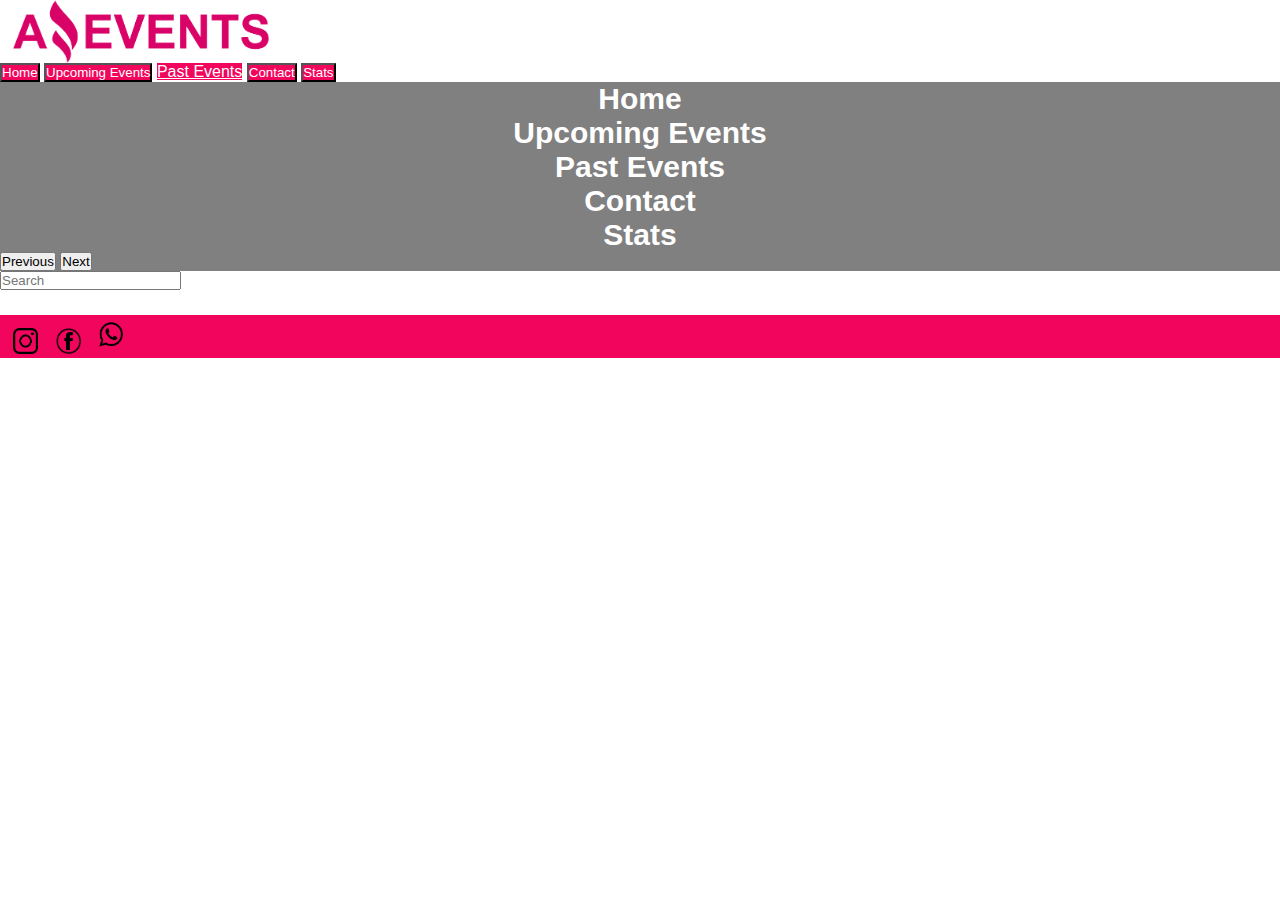
<file: index.html>
<!DOCTYPE html>
<html lang="en">
<head>
    <meta charset="UTF-8">
    <meta http-equiv="X-UA-Compatible" content="IE=edge">
    <meta name="viewport" content="width=device-width, initial-scale=1.0">
    <title>Home</title>
    <link href="https://cdn.jsdelivr.net/npm/bootstrap@5.3.0-alpha1/dist/css/bootstrap.min.css" rel="stylesheet" integrity="sha384-GLhlTQ8iRABdZLl6O3oVMWSktQOp6b7In1Zl3/Jr59b6EGGoI1aFkw7cmDA6j6gD" crossorigin="anonymous">
    <link rel="stylesheet" href="./styles/styles.css">
    <link rel="shortcut icon" href="./assets/favicon.io" type="image/x-icon">
</head>
<body>
<header>
  <nav class="navbar bg-body-tertiary navbar bg-primary" data-bs-theme="dark">   
    <form  class="container-fluid justify-content-end" data-bs-theme="dark">
        <a href=""><figure>
            <img src="./assets/Logo Amazing Events.png" class="logo">
          </figure></a>
      <a href="./index.html"><button class="btn btn-outline-success me-2" type="button" href="./index.html">Home</button></a>
      <a href="./upcoming-events.html"><button class="btn btn-outline-success me-2" type="button">Upcoming Events</button></a>
      <a href="./past-events.html" class="btn btn-outline-success me-2" type="button">Past Events</button></a>
      <a href="./contact-us.html"><button class="btn btn-outline-success me-2" type="button">Contact</button></a>
      <a href="./stats.html"><button class="btn btn-outline-success me-2" type="button">Stats</button></a>
    </form>
   </nav>
 </div>
 <div id="carouselExample" class="carousel slide">
  <div class="carousel-inner">
    <div class="carousel-item active">
      <h1> Home </h1>
    </div>
    <div class="carousel-item">
      <h1> Upcoming Events</h1>
    </div>
    <div class="carousel-item">
      <h1> Past Events</h1>
    </div>
    <div class="carousel-item">
      <h1> Contact</h1>
    </div>
    <div class="carousel-item">
      <h1> Stats</h1>
    </div>
  </div>
    <button class="carousel-control-prev" type="button" data-bs-target="#carouselExample" data-bs-slide="prev">
      <span class="carousel-control-prev-icon" aria-hidden="true"></span>
      <span class="visually-hidden">Previous</span>
    </button>
    <button class="carousel-control-next" type="button" data-bs-target="#carouselExample" data-bs-slide="next">
      <span class="carousel-control-next-icon" aria-hidden="true"></span>
      <span class="visually-hidden">Next</span>
    </button>
</nav>
</header>
<main>
     <div class="d-flex p-3" id="table_checks"></div>
    <div id="div-cards" class="d-flex justify-content-center flex-wrap text-center"></div>
</main>
<body>
  <footer>
    <div class="d-grid gap-2 d-md-block">
      <a href=""> <img src="./assets/insta.png"></a>
      <a href=""> <img src="./assets/facebook.png"></a>
      <a href=""> <img src="./assets/logowsp.png" class="iconodewsp"></a>
    </div>
  </footer>
<script src="https://cdn.jsdelivr.net/npm/bootstrap@5.3.0-alpha1/dist/js/bootstrap.bundle.min.js" integrity="sha384-w76AqPfDkMBDXo30jS1Sgez6pr3x5MlQ1ZAGC+nuZB+EYdgRZgiwxhTBTkF7CXvN" crossorigin="anonymous"></script>
</body>
<script src="./js/data.js"></script>  
</html>
</file>
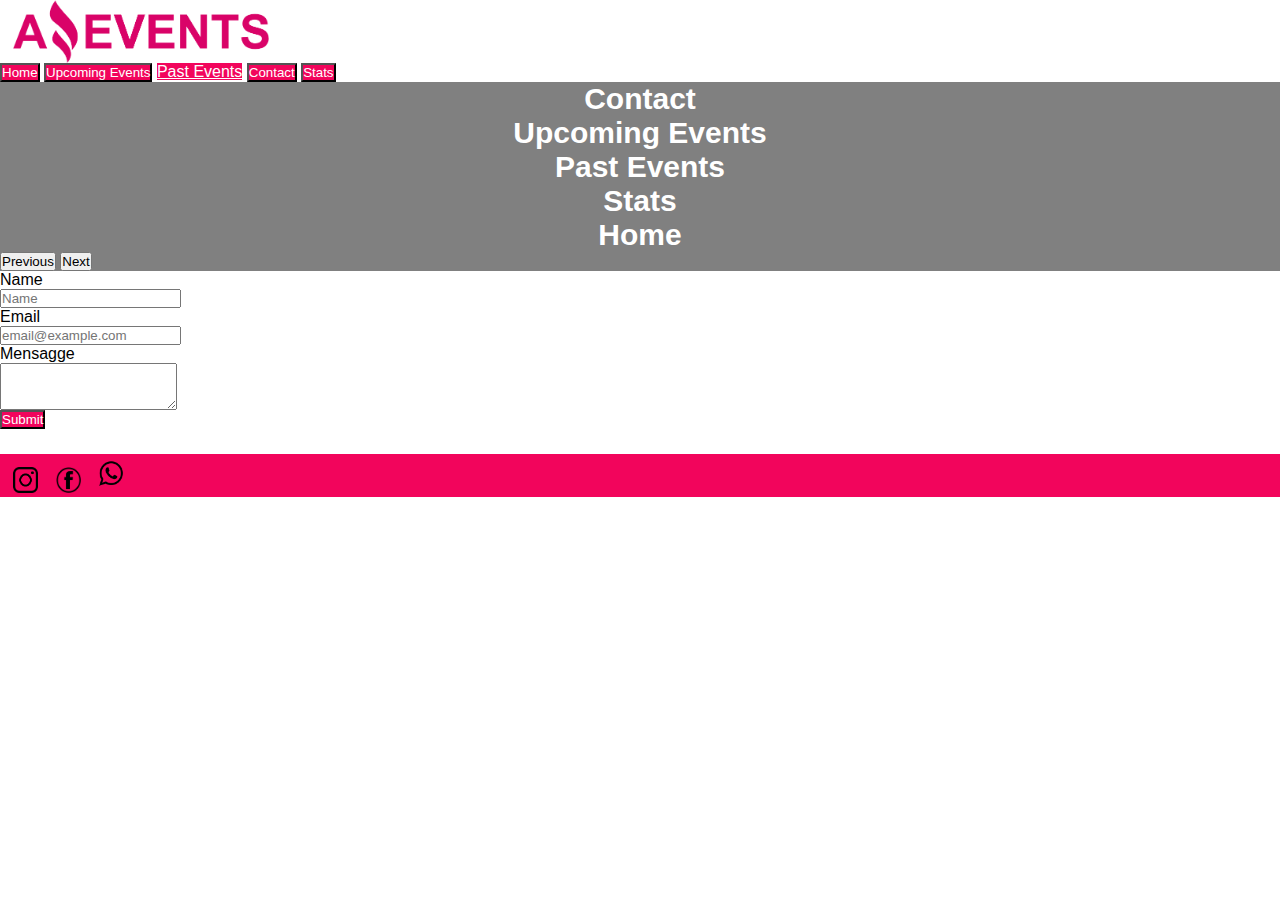
<file: contact-us.html>
<!DOCTYPE html>
<html lang="en">
<head>
    <meta charset="UTF-8">
    <meta http-equiv="X-UA-Compatible" content="IE=edge">
    <meta name="viewport" content="width=device-width, initial-scale=1.0">
    <title>Contact-Us</title>
    <link href="https://cdn.jsdelivr.net/npm/bootstrap@5.3.0-alpha1/dist/css/bootstrap.min.css" rel="stylesheet" integrity="sha384-GLhlTQ8iRABdZLl6O3oVMWSktQOp6b7In1Zl3/Jr59b6EGGoI1aFkw7cmDA6j6gD" crossorigin="anonymous">
    <link rel="stylesheet" href="./styles/styles.css">
    <link rel="shortcut icon" href="./assets/favicon.io" type="image/x-icon">
</head>
<body>
<header>
  <nav class="navbar bg-body-tertiary navbar bg-primary" data-bs-theme="dark">   
    <form  class="container-fluid justify-content-end" data-bs-theme="dark">
        <a href=""><figure>
            <img src="./assets/Logo Amazing Events.png" class="logo">
          </figure></a>
      <a href="./index.html"><button class="btn btn-outline-success me-2" type="button" href="./index.html">Home</button></a>
      <a href="./upcoming-events.html"><button class="btn btn-outline-success me-2" type="button">Upcoming Events</button></a>
      <a href="./past-events.html" class="btn btn-outline-success me-2" type="button">Past Events</button></a>
      <a href="./contact-us.html"><button class="btn btn-outline-success me-2" type="button">Contact</button></a>
      <a href="./stats.html"><button class="btn btn-outline-success me-2" type="button">Stats</button></a>
    </form>
   </nav>
 </div>
 <div id="carouselExample" class="carousel slide">
  <div class="carousel-inner">
    <div class="carousel-item active">
      <h1> Contact </h1>
    </div>
    <div class="carousel-item">
      <h1> Upcoming Events</h1>
    </div>
    <div class="carousel-item">
      <h1> Past Events</h1>
    </div>
    <div class="carousel-item">
      <h1> Stats </h1>
    </div>
    <div class="carousel-item">
      <h1> Home </h1>
    </div>
  </div>
    <button class="carousel-control-prev" type="button" data-bs-target="#carouselExample" data-bs-slide="prev">
      <span class="carousel-control-prev-icon" aria-hidden="true"></span>
      <span class="visually-hidden">Previous</span>
    </button>
    <button class="carousel-control-next" type="button" data-bs-target="#carouselExample" data-bs-slide="next">
      <span class="carousel-control-next-icon" aria-hidden="true"></span>
      <span class="visually-hidden">Next</span>
    </button>
</nav>
</header>
<body>
<main>
  <div class="mb-3">
    <label for="exampleFormControlInput1" class="form-label">Name</label>
    <input type="email" class="form-control" id="exampleFormControlInput1" placeholder="Name">
  </div>
  <div class="mb-3">
    <label for="exampleFormControlInput1" class="form-label">Email</label>
    <input type="email" class="form-control" id="exampleFormControlInput1" placeholder="email@example.com">
  </div>
  <div class="mb-3">
    <label for="exampleFormControlTextarea1" class="form-label">Mensagge</label>
    <textarea class="form-control" id="exampleFormControlTextarea1" rows="3"></textarea>
  </div>
</main> 
<div class="d-flex justify-content-center">
  <button type="submit" class="btn btn-primary">Submit</button>
</div>
<footer>
  <div class="d-grid gap-2 d-md-block">
    <a href=""> <img src="./assets/insta.png"></a>
    <a href=""> <img src="./assets/facebook.png"></a>
    <a href=""> <img src="./assets/logowsp.png" class="iconodewsp"></a>
  </div>
</footer>
<script src="https://cdn.jsdelivr.net/npm/bootstrap@5.3.0-alpha1/dist/js/bootstrap.bundle.min.js" integrity="sha384-w76AqPfDkMBDXo30jS1Sgez6pr3x5MlQ1ZAGC+nuZB+EYdgRZgiwxhTBTkF7CXvN" crossorigin="anonymous"></script>
</body>
</html>
</file>
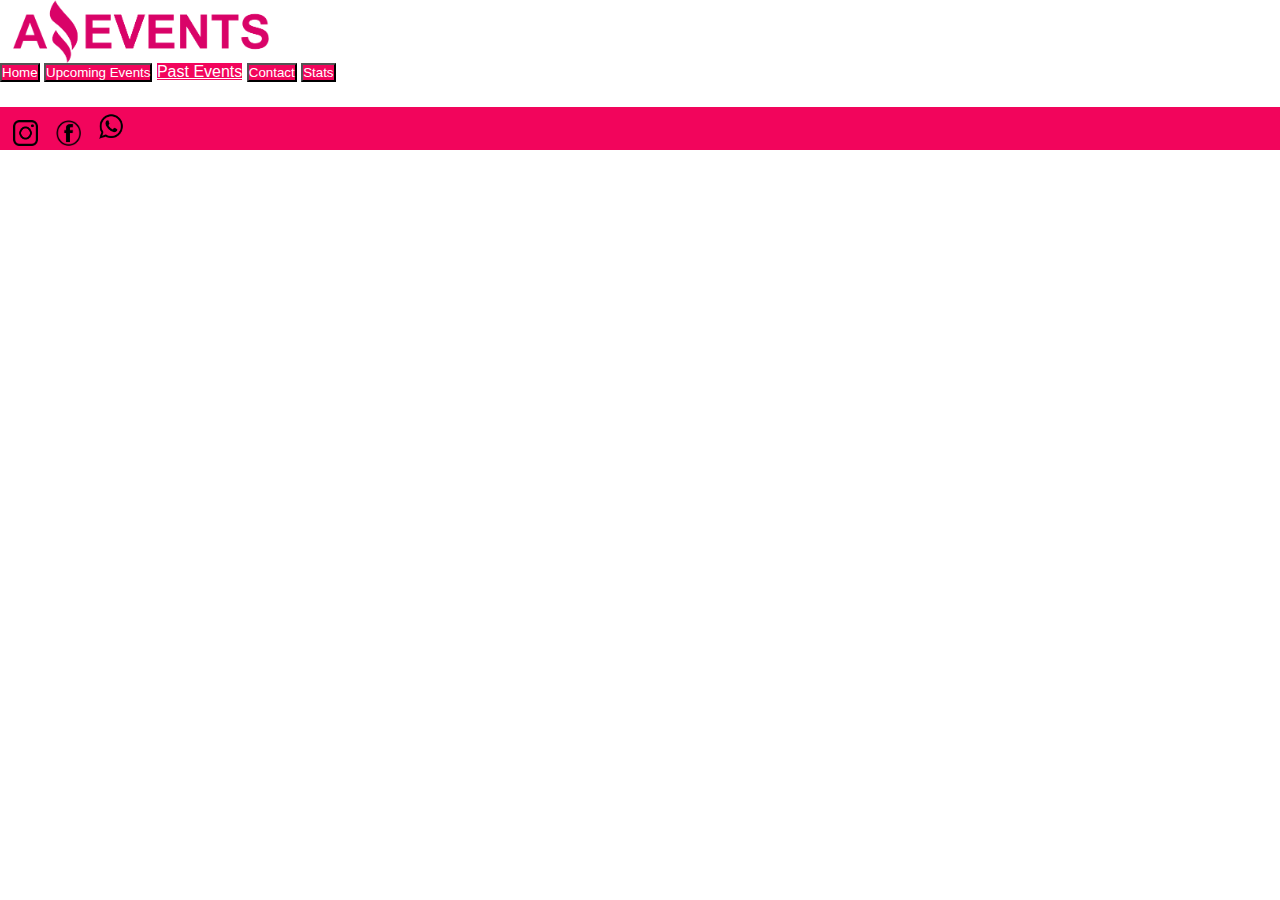
<file: detail.html>
<!DOCTYPE html>
<html lang="en">
<head>
    <meta charset="UTF-8">
    <meta http-equiv="X-UA-Compatible" content="IE=edge">
    <meta name="viewport" content="width=device-width, initial-scale=1.0">
    <title>Detail</title>
    <link href="https://cdn.jsdelivr.net/npm/bootstrap@5.3.0-alpha1/dist/css/bootstrap.min.css" rel="stylesheet" integrity="sha384-GLhlTQ8iRABdZLl6O3oVMWSktQOp6b7In1Zl3/Jr59b6EGGoI1aFkw7cmDA6j6gD" crossorigin="anonymous">
    <link rel="stylesheet" href="./styles/styles.css">
    <link rel="shortcut icon" href="./assets/favicon.io" type="image/x-icon">
</head>
<body>
<header>
  <nav class="navbar bg-body-tertiary navbar bg-primary" data-bs-theme="dark">   
    <form  class="container-fluid justify-content-end" data-bs-theme="dark">
        <a href=""><figure>
            <img src="./assets/Logo Amazing Events.png" class="logo">
          </figure></a>
      <a href="./index.html"><button class="btn btn-outline-success me-2" type="button" href="./index.html">Home</button></a>
      <a href="./upcoming-events.html"><button class="btn btn-outline-success me-2" type="button">Upcoming Events</button></a>
      <a href="./post-events.html" class="btn btn-outline-success me-2" type="button">Past Events</button></a>
      <a href="./contact-us.html"><button class="btn btn-outline-success me-2" type="button">Contact</button></a>
      <a href="./stats.html"><button class="btn btn-outline-success me-2" type="button">Stats</button></a>
    </form>
   </nav>
 </div>
</header>
<main>
  <div class="container text-center mt-5 border p-5" id="container-detail">
</main>
</div>
<body>
<script src="https://cdn.jsdelivr.net/npm/bootstrap@5.3.0-alpha1/dist/js/bootstrap.bundle.min.js" integrity="sha384-w76AqPfDkMBDXo30jS1Sgez6pr3x5MlQ1ZAGC+nuZB+EYdgRZgiwxhTBTkF7CXvN" crossorigin="anonymous"></script>
<script src="./js/detail.js"></script>
</body>
<footer>
  <div class="d-grid gap-2 d-md-block">
    <a href=""> <img src="./assets/insta.png"></a>
    <a href=""> <img src="./assets/facebook.png"></a>
    <a href=""> <img src="./assets/logowsp.png" class="iconodewsp"></a>
  </div>
</footer>
</html>
</file>
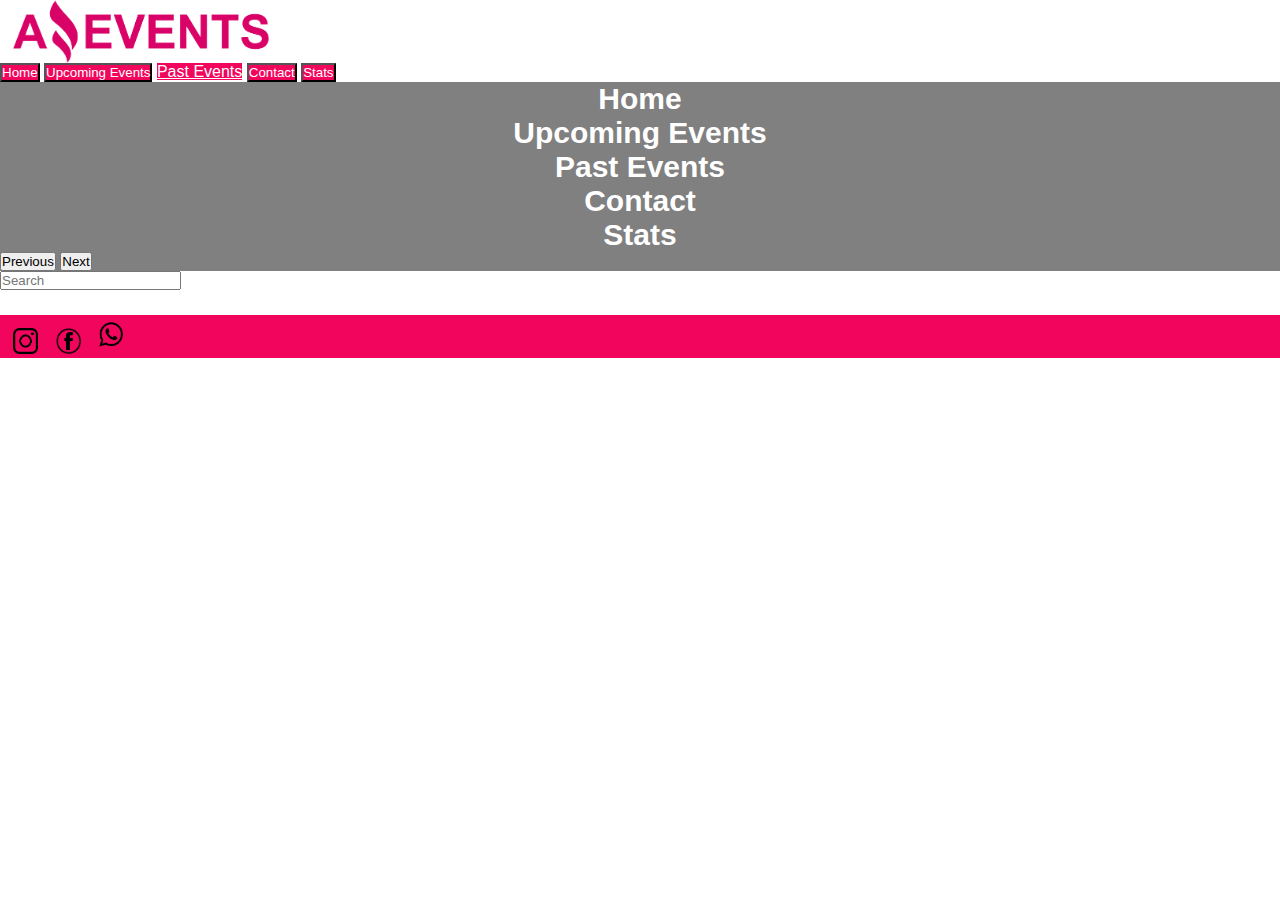
<file: past-events.html>
<!DOCTYPE html>
<html lang="en">
<head>
    <meta charset="UTF-8">
    <meta http-equiv="X-UA-Compatible" content="IE=edge">
    <meta name="viewport" content="width=device-width, initial-scale=1.0">
    <title> Upcoming Events </title>
    <link href="https://cdn.jsdelivr.net/npm/bootstrap@5.3.0-alpha1/dist/css/bootstrap.min.css" rel="stylesheet" integrity="sha384-GLhlTQ8iRABdZLl6O3oVMWSktQOp6b7In1Zl3/Jr59b6EGGoI1aFkw7cmDA6j6gD" crossorigin="anonymous">
    <link rel="stylesheet" href="./styles/styles.css">
    <link rel="shortcut icon" href="./assets/favicon.io" type="image/x-icon">
</head>
<body>
<header>
  <nav class="navbar bg-body-tertiary navbar bg-primary" data-bs-theme="dark">   
    <form  class="container-fluid justify-content-end" data-bs-theme="dark">
        <a href=""><figure>
            <img src="./assets/Logo Amazing Events.png" class="logo">
          </figure></a>
      <a href="./index.html"><button class="btn btn-outline-success me-2" type="button" href="./index.html">Home</button></a>
      <a href="./upcoming-events.html"><button class="btn btn-outline-success me-2" type="button">Upcoming Events</button></a>
      <a href="./past-events.html" class="btn btn-outline-success me-2" type="button">Past Events</button></a>
      <a href="./contact-us.html"><button class="btn btn-outline-success me-2" type="button">Contact</button></a>
      <a href="./stats.html"><button class="btn btn-outline-success me-2" type="button">Stats</button></a>
    </form>
   </nav>
 </div>
 <div id="carouselExample" class="carousel slide">
  <div class="carousel-inner">
    <div class="carousel-item active">
      <h1> Home </h1>
    </div>
    <div class="carousel-item">
      <h1> Upcoming Events</h1>
    </div>
    <div class="carousel-item">
      <h1> Past Events</h1>
    </div>
    <div class="carousel-item">
      <h1> Contact</h1>
    </div>
    <div class="carousel-item">
      <h1> Stats</h1>
    </div>
  </div>
    <button class="carousel-control-prev" type="button" data-bs-target="#carouselExample" data-bs-slide="prev">
      <span class="carousel-control-prev-icon" aria-hidden="true"></span>
      <span class="visually-hidden">Previous</span>
    </button>
    <button class="carousel-control-next" type="button" data-bs-target="#carouselExample" data-bs-slide="next">
      <span class="carousel-control-next-icon" aria-hidden="true"></span>
      <span class="visually-hidden">Next</span>
    </button>
</nav>
</header>
<main> 
  <div class="d-flex p-3" id="table_checks"></div>
  <div id="div-cardspast" class="d-flex justify-content-center flex-wrap text-center"></div>
</main>
<body>
  <footer>
    <div class="d-grid gap-2 d-md-block">
      <a href=""> <img src="./assets/insta.png"></a>
      <a href=""> <img src="./assets/facebook.png"></a>
      <a href=""> <img src="./assets/logowsp.png" class="iconodewsp"></a>
    </div>
  </footer>
<script src="https://cdn.jsdelivr.net/npm/bootstrap@5.3.0-alpha1/dist/js/bootstrap.bundle.min.js" integrity="sha384-w76AqPfDkMBDXo30jS1Sgez6pr3x5MlQ1ZAGC+nuZB+EYdgRZgiwxhTBTkF7CXvN" crossorigin="anonymous"></script>
</body>
<script src="./js/datapast-event.js"></script>
</html>
</file>
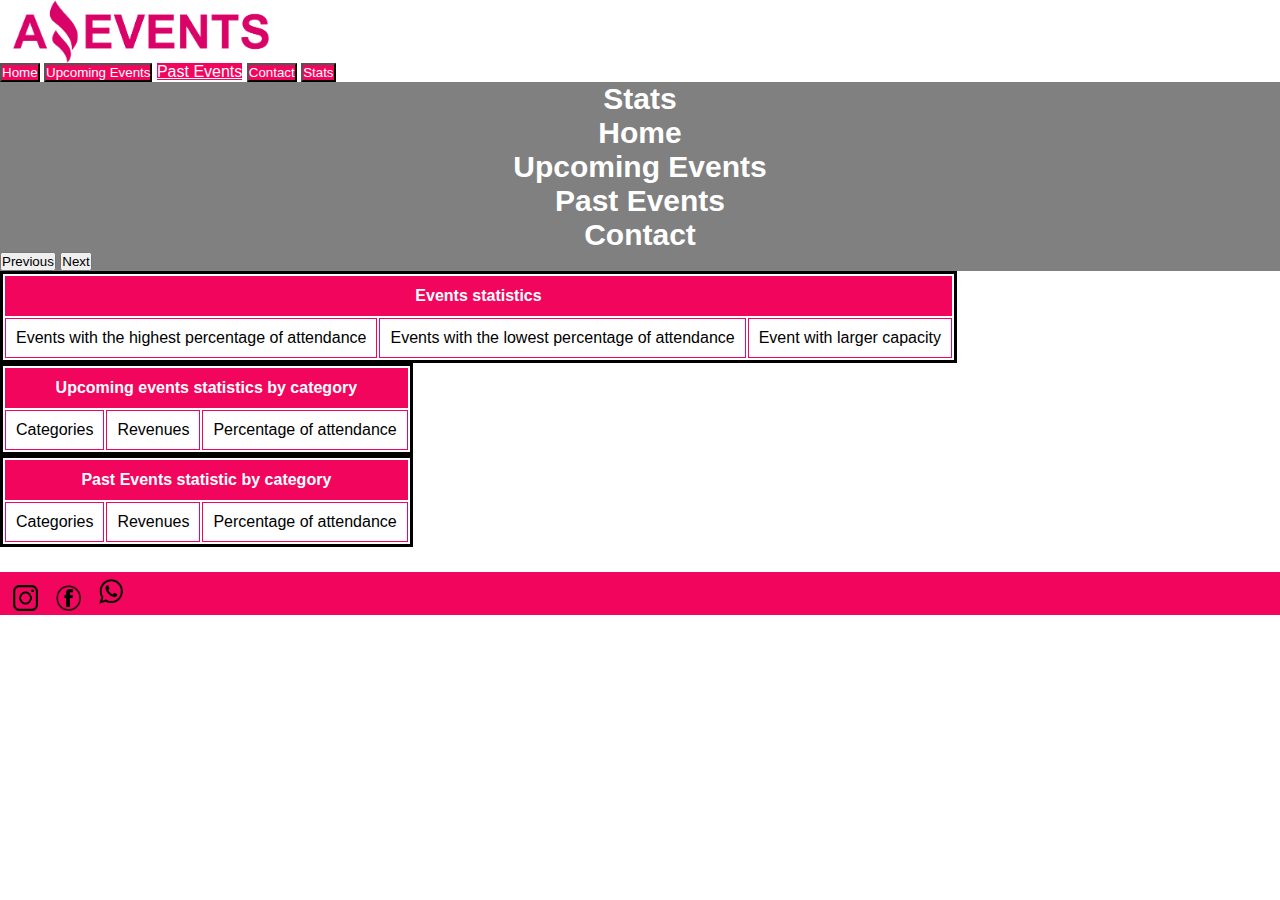
<file: stats.html>
<!DOCTYPE html>
<html lang="en">
<head>
    <meta charset="UTF-8">
    <meta http-equiv="X-UA-Compatible" content="IE=edge">
    <meta name="viewport" content="width=device-width, initial-scale=1.0">
    <title>Stats</title>
    <link href="https://cdn.jsdelivr.net/npm/bootstrap@5.3.0-alpha1/dist/css/bootstrap.min.css" rel="stylesheet" integrity="sha384-GLhlTQ8iRABdZLl6O3oVMWSktQOp6b7In1Zl3/Jr59b6EGGoI1aFkw7cmDA6j6gD" crossorigin="anonymous">
    <link rel="stylesheet" href="./styles/styles.css">
    <link rel="shortcut icon" href="./assets/favicon.io" type="image/x-icon">
</head>
<body>
<header>
    <nav class="navbar bg-body-tertiary navbar bg-primary" data-bs-theme="dark">   
        <form  class="container-fluid justify-content-end" data-bs-theme="dark">
            <a href=""><figure>
                <img src="./assets/Logo Amazing Events.png" class="logo">
              </figure></a>
          <a href="./index.html"><button class="btn btn-outline-success me-2" type="button" href="./index.html">Home</button></a>
          <a href="./upcoming-events.html"><button class="btn btn-outline-success me-2" type="button">Upcoming Events</button></a>
          <a href="./past-events.html" class="btn btn-outline-success me-2" type="button">Past Events</button></a>
          <a href="./contact-us.html"><button class="btn btn-outline-success me-2" type="button">Contact</button></a>
          <a href="./stats.html"><button class="btn btn-outline-success me-2" type="button">Stats</button></a>
        </form>
       </nav>
 </div>
 <div id="carouselExample" class="carousel slide">
    <div class="carousel-inner">
      <div class="carousel-item active">
        <h1> Stats </h1>
      </div>
      <div class="carousel-item">
        <h1> Home </h1>
      </div>
      <div class="carousel-item">
        <h1> Upcoming Events </h1>
      </div>
      <div class="carousel-item">
        <h1> Past Events</h1>
      </div>
      <div class="carousel-item">
        <h1> Contact</h1>
      </div>
    </div>
    <button class="carousel-control-prev" type="button" data-bs-target="#carouselExample" data-bs-slide="prev">
      <span class="carousel-control-prev-icon" aria-hidden="true"></span>
      <span class="visually-hidden">Previous</span>
    </button>
    <button class="carousel-control-next" type="button" data-bs-target="#carouselExample" data-bs-slide="next">
      <span class="carousel-control-next-icon" aria-hidden="true"></span>
      <span class="visually-hidden">Next</span>
    </button>
</nav>
</header>
<body>
    <main class="d-flex flex-column shadow">    
      <div class="table-responsive m-5">
        <table class="table tabla1">
          <thead>
            <tr>
              <th colspan="4">Events statistics</th>
            </tr>
          </thead>
          
            <tr>
              <td>Events with the highest percentage of attendance</td>
              <td>Events with the lowest percentage of attendance</td>
              <td>Event with larger capacity</td>
            </tr>   
            <tbody id="eventStatics">
            </tbody>

        <table class="table tabla1">
        <thead>
            <th colspan="4">Upcoming events statistics by category</th>
        </thead>
          <tr>
            <td>Categories</td>
            <td>Revenues</td>
            <td>Percentage of attendance</td>
          </tr>
          <tbody id="upcomingStatistics">            
        </table>
      
        <table class="table tabla1">
          <thead>
            <th colspan="4">Past Events statistic by category</th>
          </thead>
          <tr>
            <td>Categories</td>
            <td>Revenues</td>
            <td>Percentage of attendance</td>
          </tr>
          <tbody id="pastStatistics">    
          </tbody>
        </table>    
      </div>    
      </main>
      <footer>
        <div class="d-grid gap-2 d-md-block">
          <a href=""> <img src="./assets/insta.png"></a>
          <a href=""> <img src="./assets/facebook.png"></a>
          <a href=""> <img src="./assets/logowsp.png" class="iconodewsp"></a>
        </div>
      </footer>
    <script src="https://cdn.jsdelivr.net/npm/bootstrap@5.3.0-alpha1/dist/js/bootstrap.bundle.min.js" integrity="sha384-w76AqPfDkMBDXo30jS1Sgez6pr3x5MlQ1ZAGC+nuZB+EYdgRZgiwxhTBTkF7CXvN" crossorigin="anonymous"></script>
      <script src="./js/stats.js"></script>
  </body>
</html>
</file>
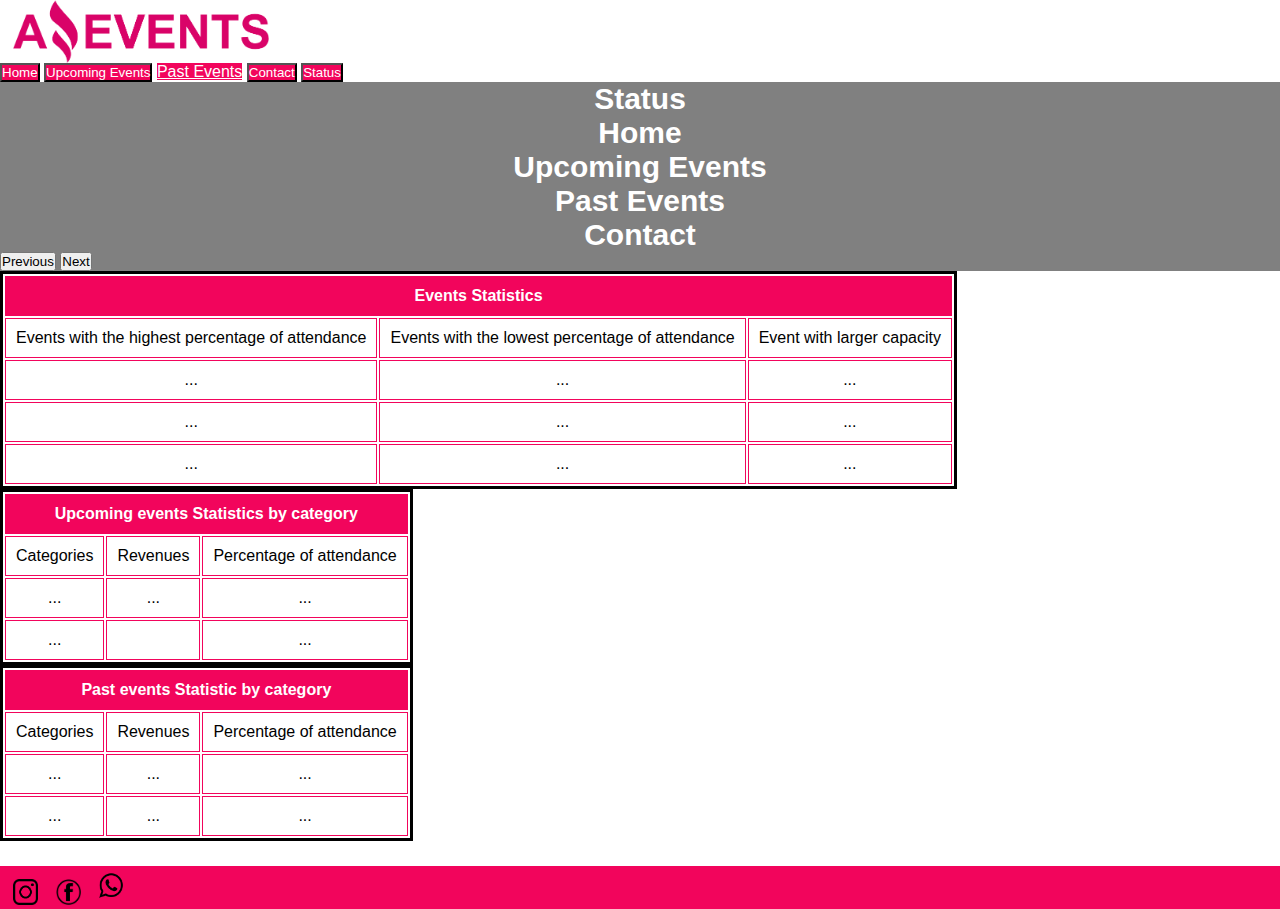
<file: status.html>
<!DOCTYPE html>
<html lang="en">
<head>
    <meta charset="UTF-8">
    <meta http-equiv="X-UA-Compatible" content="IE=edge">
    <meta name="viewport" content="width=device-width, initial-scale=1.0">
    <title>Status</title>
    <link href="https://cdn.jsdelivr.net/npm/bootstrap@5.3.0-alpha1/dist/css/bootstrap.min.css" rel="stylesheet" integrity="sha384-GLhlTQ8iRABdZLl6O3oVMWSktQOp6b7In1Zl3/Jr59b6EGGoI1aFkw7cmDA6j6gD" crossorigin="anonymous">
    <link rel="stylesheet" href="./styles/styles.css">
    <link rel="shortcut icon" href="./assets/favicon.io" type="image/x-icon">
</head>
<body>
<header>
    <nav class="navbar bg-body-tertiary navbar bg-primary" data-bs-theme="dark">   
        <form  class="container-fluid justify-content-end" data-bs-theme="dark">
            <a href=""><figure>
                <img src="./assets/Logo Amazing Events.png" class="logo">
              </figure></a>
          <a href="./index.html"><button class="btn btn-outline-success me-2" type="button" href="./index.html">Home</button></a>
          <a href="./upcoming-events.html"><button class="btn btn-outline-success me-2" type="button">Upcoming Events</button></a>
          <a href="./past-events.html" class="btn btn-outline-success me-2" type="button">Past Events</button></a>
          <a href="./contact-us.html"><button class="btn btn-outline-success me-2" type="button">Contact</button></a>
          <a href="./status.html"><button class="btn btn-outline-success me-2" type="button">Status</button></a>
        </form>
       </nav>
 </div>
 <div id="carouselExample" class="carousel slide">
    <div class="carousel-inner">
      <div class="carousel-item active">
        <h1> Status </h1>
      </div>
      <div class="carousel-item">
        <h1> Home </h1>
      </div>
      <div class="carousel-item">
        <h1> Upcoming Events </h1>
      </div>
      <div class="carousel-item">
        <h1> Past Events</h1>
      </div>
      <div class="carousel-item">
        <h1> Contact</h1>
      </div>
    </div>
    <button class="carousel-control-prev" type="button" data-bs-target="#carouselExample" data-bs-slide="prev">
      <span class="carousel-control-prev-icon" aria-hidden="true"></span>
      <span class="visually-hidden">Previous</span>
    </button>
    <button class="carousel-control-next" type="button" data-bs-target="#carouselExample" data-bs-slide="next">
      <span class="carousel-control-next-icon" aria-hidden="true"></span>
      <span class="visually-hidden">Next</span>
    </button>
</nav>
</header>
<body>
    <main class="d-flex flex-column shadow">
        <table class="">
          <thead>
            <tr>
              <th colspan="3">Events Statistics</th>
            </tr>
          </thead>
          <tbody>
            <tr>
              <td>Events with the highest percentage of attendance</td>
              <td>Events with the lowest percentage of attendance</td>
              <td>Event with larger capacity</td>
            </tr>
            <tr>
              <td>...</td>
              <td>...</td>
              <td>...</td>
            </tr>
            <tr>
              <td>...</td>
              <td>...</td>
              <td>...</td>
            </tr>
            <tr>
              <td>...</td>
              <td>...</td>
              <td>...</td>
            </tr>
          </tbody>
        </table>
        <table class="">
          <thead>
            <tr>
              <th colspan="3">Upcoming events Statistics by category</th>
            </tr>
          </thead>
          <tbody>
            <tr>
              <td>Categories</td>
              <td>Revenues</td>
              <td>Percentage of attendance</td>
            </tr>
            <tr>
              <td>...</td>
              <td>...</td>
              <td>...</td>
            </tr>
            <tr>
              <td>...</td>
              <td></td>
              <td>...</td>
            </tr>
          </tbody>
        </table>
        <table class="">
          <thead>
            <tr>
              <th colspan="3">Past events Statistic by category</th>
            </tr>
          </thead>
          <tbody>
            <tr>
              <td>Categories</td>
              <td>Revenues</td>
              <td>Percentage of attendance</td>
            </tr>
            <tr>
              <td>...</td>
              <td>...</td>
              <td>...</td>
            </tr>
            <tr>
              <td>...</td>
              <td>...</td>
              <td>...</td>
            </tr>
          </tbody>
        </table>
      </main>
      <footer>
        <div class="d-grid gap-2 d-md-block">
          <a href=""> <img src="./assets/insta.png"></a>
          <a href=""> <img src="./assets/facebook.png"></a>
          <a href=""> <img src="./assets/logowsp.png" class="iconodewsp"></a>
        </div>
      </footer>
    <script src="https://cdn.jsdelivr.net/npm/bootstrap@5.3.0-alpha1/dist/js/bootstrap.bundle.min.js" integrity="sha384-w76AqPfDkMBDXo30jS1Sgez6pr3x5MlQ1ZAGC+nuZB+EYdgRZgiwxhTBTkF7CXvN" crossorigin="anonymous"></script>
    </body>
</html>
</file>
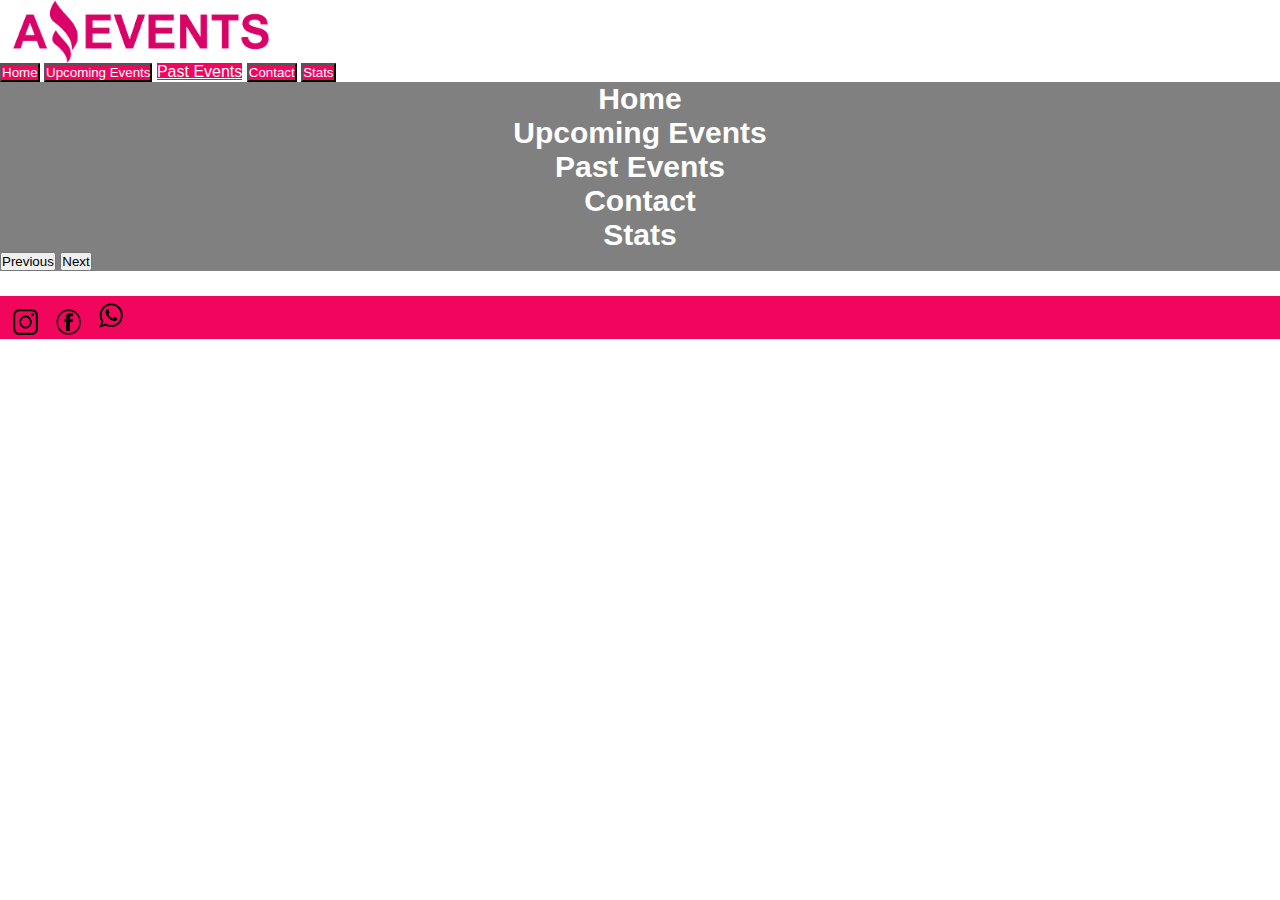
<file: upcoming-events.html>
<!DOCTYPE html>
<html lang="en">
<head>
    <meta charset="UTF-8">
    <meta http-equiv="X-UA-Compatible" content="IE=edge">
    <meta name="viewport" content="width=device-width, initial-scale=1.0">
    <title> Upcoming Events </title>
    <link href="https://cdn.jsdelivr.net/npm/bootstrap@5.3.0-alpha1/dist/css/bootstrap.min.css" rel="stylesheet" integrity="sha384-GLhlTQ8iRABdZLl6O3oVMWSktQOp6b7In1Zl3/Jr59b6EGGoI1aFkw7cmDA6j6gD" crossorigin="anonymous">
    <link rel="stylesheet" href="./styles/styles.css">
    <link rel="shortcut icon" href="./assets/favicon.io" type="image/x-icon">
</head>
<body>
<header>
  <nav class="navbar bg-body-tertiary navbar bg-primary" data-bs-theme="dark">   
    <form  class="container-fluid justify-content-end" data-bs-theme="dark">
        <a href=""><figure>
            <img src="./assets/Logo Amazing Events.png" class="logo">
          </figure></a>
      <a href="./index.html"><button class="btn btn-outline-success me-2" type="button" href="./index.html">Home</button></a>
      <a href="./upcoming-events.html"><button class="btn btn-outline-success me-2" type="button">Upcoming Events</button></a>
      <a href="./past-events.html" class="btn btn-outline-success me-2" type="button">Past Events</button></a>
      <a href="./contact-us.html"><button class="btn btn-outline-success me-2" type="button">Contact</button></a>
      <a href="./stats.html"><button class="btn btn-outline-success me-2" type="button">Stats</button></a>
    </form>
   </nav>
 </div>
 <div id="carouselExample" class="carousel slide">
  <div class="carousel-inner">
    <div class="carousel-item active">
      <h1> Home </h1>
    </div>
    <div class="carousel-item">
      <h1> Upcoming Events</h1>
    </div>
    <div class="carousel-item">
      <h1> Past Events</h1>
    </div>
    <div class="carousel-item">
      <h1> Contact</h1>
    </div>
    <div class="carousel-item">
      <h1> Stats</h1>
    </div>
  </div>
    <button class="carousel-control-prev" type="button" data-bs-target="#carouselExample" data-bs-slide="prev">
      <span class="carousel-control-prev-icon" aria-hidden="true"></span>
      <span class="visually-hidden">Previous</span>
    </button>
    <button class="carousel-control-next" type="button" data-bs-target="#carouselExample" data-bs-slide="next">
      <span class="carousel-control-next-icon" aria-hidden="true"></span>
      <span class="visually-hidden">Next</span>
    </button>
</nav>
</header>
<main> 
  <div class="d-flex p-3" id="table_checks"></div>
  <div id="div-cardsupcoming" class="d-flex justify-content-center flex-wrap text-center"></div>
</main>
<body>
  <footer>
    <div class="d-grid gap-2 d-md-block">
      <a href=""> <img src="./assets/insta.png"></a>
      <a href=""> <img src="./assets/facebook.png"></a>
      <a href=""> <img src="./assets/logowsp.png" class="iconodewsp"></a>
    </div>
  </footer>
<script src="https://cdn.jsdelivr.net/npm/bootstrap@5.3.0-alpha1/dist/js/bootstrap.bundle.min.js" integrity="sha384-w76AqPfDkMBDXo30jS1Sgez6pr3x5MlQ1ZAGC+nuZB+EYdgRZgiwxhTBTkF7CXvN" crossorigin="anonymous"></script>
</body>
<script src="./js/dataupcoming-events.js"></script>
<script src="./js/data.js"></script>  

</html>
</file>
<file: styles/styles.css>
* {
    font-family: Arial, Helvetica, sans-serif;
    margin: 0;
    padding: 0;
    box-sizing: border-box;

    
}

.logo { 
    width: 20%;
    height: 20%;
    display: flex;
    align-items: flex-start;
}

.btn {
    background-color: #F2055C;
    border-color: black;
    color: white;
}

.btn:hover {
    background-color: #050505;
    border-color: black;
    color: white;

}

h1 {
    color: rgb(255, 255, 255);
    font-size: 30px;
    display: flex;
    justify-content: center;
}

.carousel {
    background: gray;
}

/* .mb-3 {
    display: flex;
    flex-direction: column;
    justify-content: center;
} */

.form-control {
    display: flex;
    flex-direction: column;
    justify-content: center;
}

.detail {
    display: flex;
    justify-content: center;
}

footer {
    background-color: #F2055C;
    margin-top: 2%;
}

thead {
    background-color: #F2055C;
    color: white;
}

table  {
    border: solid black;
    border-color:1px solid #050505;
}

h2 {
    color:white;
    padding-right: 2%;
    display: flex;
    justify-content: flex-end;
}

img {
    width: 2%;
    margin-left: 1%;
    
}  

.iconodewsp {
    width: 3%;
    margin-left: 0.5%;
}

th, td {
    border: 1px solid #F2055C;
    padding: 10px;
  }

td {
  text-align: center;
}
</file>
